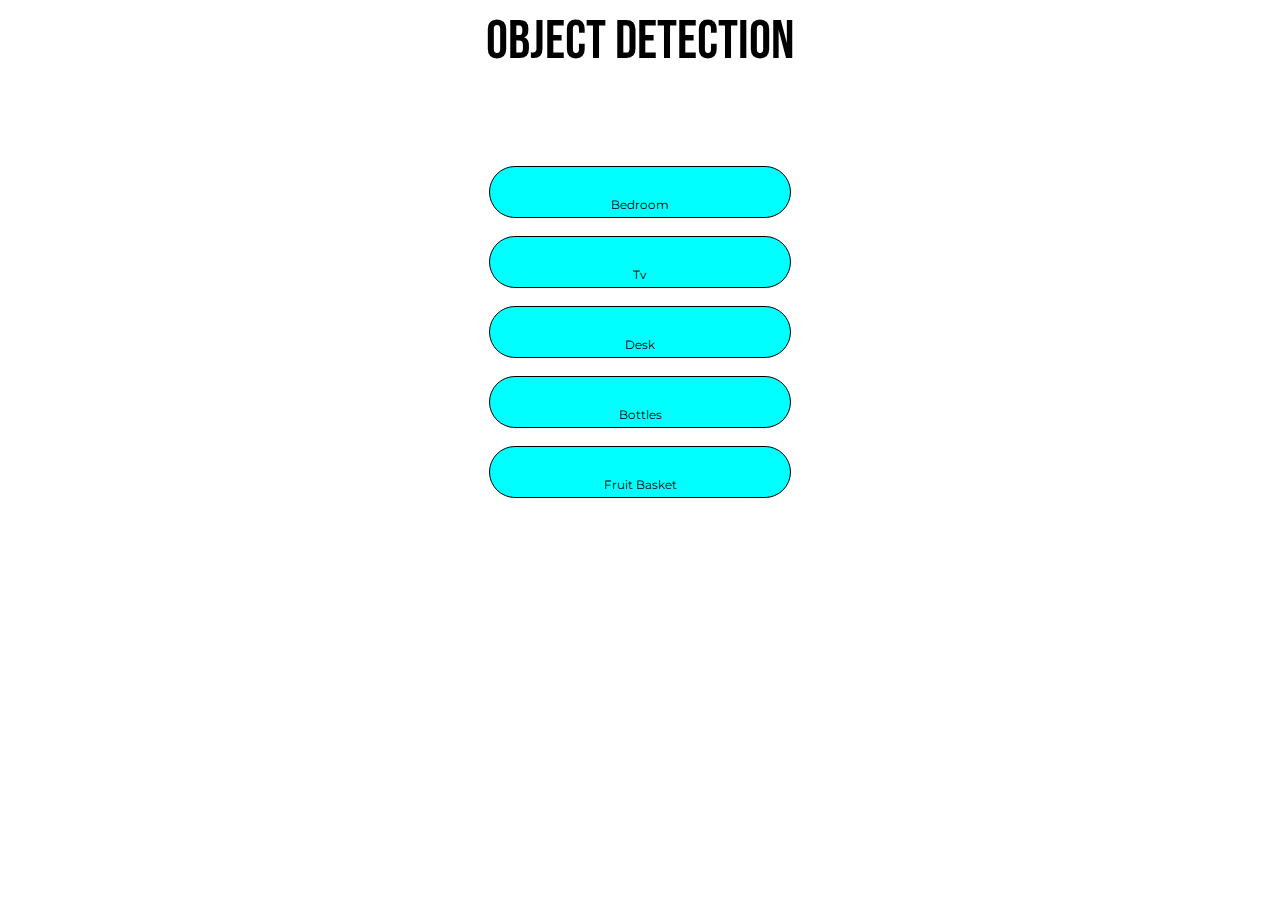
<file: index.html>
<html>
    <head>
        <title>Object Detection</title>
        <link rel="stylesheet" href="style.css">
        <script src="main.js"></script>
        <link href="https://fonts.googleapis.com/css2?family=Bebas+Neue&display=swap" rel="stylesheet">
        <link href="https://fonts.googleapis.com/css2?family=Montserrat:wght@100&display=swap" rel="stylesheet">
    </head>
    <body>
        <center>
        <p id="heading"> OBJECT DETECTION </p>
        <br>
        <br>
        <section id="sect1">
        <br>
        <p id="sect1text" onclick="bed()">Bedroom</p>
        <br>
        </section>
        <br>
        <section id="sect1">
        <br>
        <p id="sect1text" onclick="tv()">Tv</p>
        <br>
        </section>
        <br>
        <section id="sect1">
        <br>
        <p id="sect1text" onclick="desk()">Desk</p>
        <br>
        </section>
        <br>
        <section id="sect1">
        <br>
        <p id="sect1text" onclick="bottle()">Bottles</p>
        <br>
        </section>
        <br>
        <section id="sect1">
        <br>
        <p id="sect1text" onclick="basket()">Fruit Basket</p>
        <br>
        </section>
        </center>
    </body>
</html>
</file>
<file: style.css>
#heading{
    font-family: 'Bebas Neue', cursive;
    font-size:55px;
}
#sect1text{
    color:rgb(0, 0, 0);
    font-family:'Montserrat', sans-serif;
    font-size:12px;
}
#sect1{
    background-color:cyan;
    border:0.5px solid black;
    border-radius:50px;
    width:300px;
    height:50px;
}
#sect1:hover{
    background-color:dodgerblue;
    cursor:pointer;
}
canvas{
    border:0.5px solid black;
}
</file>
